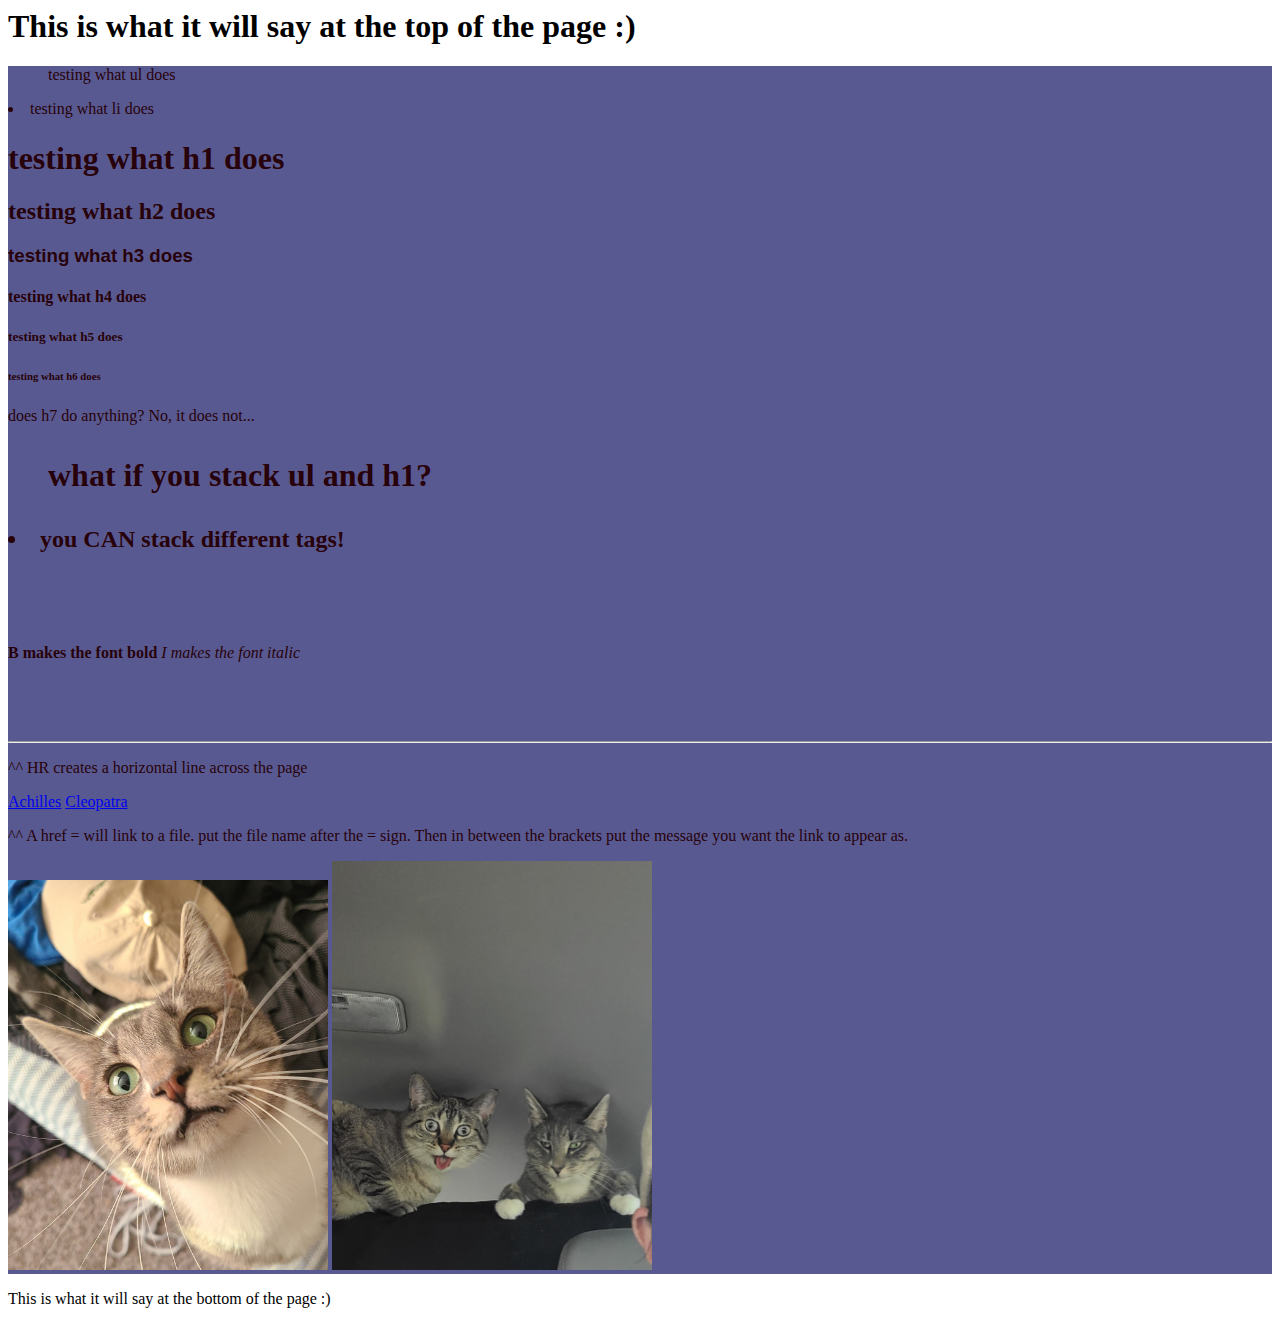
<file: index.html>
<html lang="en">
    <head>
        <meta charset="UTF-8">
        <title>Bootcamp Playground</title>
        <link rel="stylesheet" href="./style.css">
    </head>

    <body>
        <header id="top">
            <h1>This is what it will say at the top of the page :)</h1>
            
        </header>
        <main class="test1">
           <ul>testing what ul does</ul>
           <li>testing what li does</li>
           <h1> testing what h1 does</h1>
           <h2> testing what h2 does</h2>
           <h3 id="test2"> testing what h3 does</h3>
           <h4> testing what h4 does</h4>
           <h5> testing what h5 does</h5>
           <h6> testing what h6 does</h6>
           <h7> does h7 do anything? No, it does not...</h7>
           <h1><ul>what if you stack ul and h1?</ul></h1>
           <h2><li>you CAN stack different tags!</li></h2>
           <B> B makes the font bold</B>
           <I id="test3"> I makes the font italic</I>
           <HR>
            <p>^^ HR creates a horizontal line across the page</p>
            <A href="achilles flashback.jpg">Achilles</A>
            <A href="cleopatra.jpg">Cleopatra</A>
            <p>^^ A href = will link to a file.  put the file name after the = sign.  Then in between the brackets put the message you want the link to appear as.</p>
            
            <IMG id="achilles-photo" SRC="achilles flashback.jpg">
            <IMG id="achilles-photo" src="cleopatra.jpg">
            
        </main>
        <footer>
            <p>This is what it will say at the bottom of the page :)</p>
        </footer>
    </body>
</html>
</file>
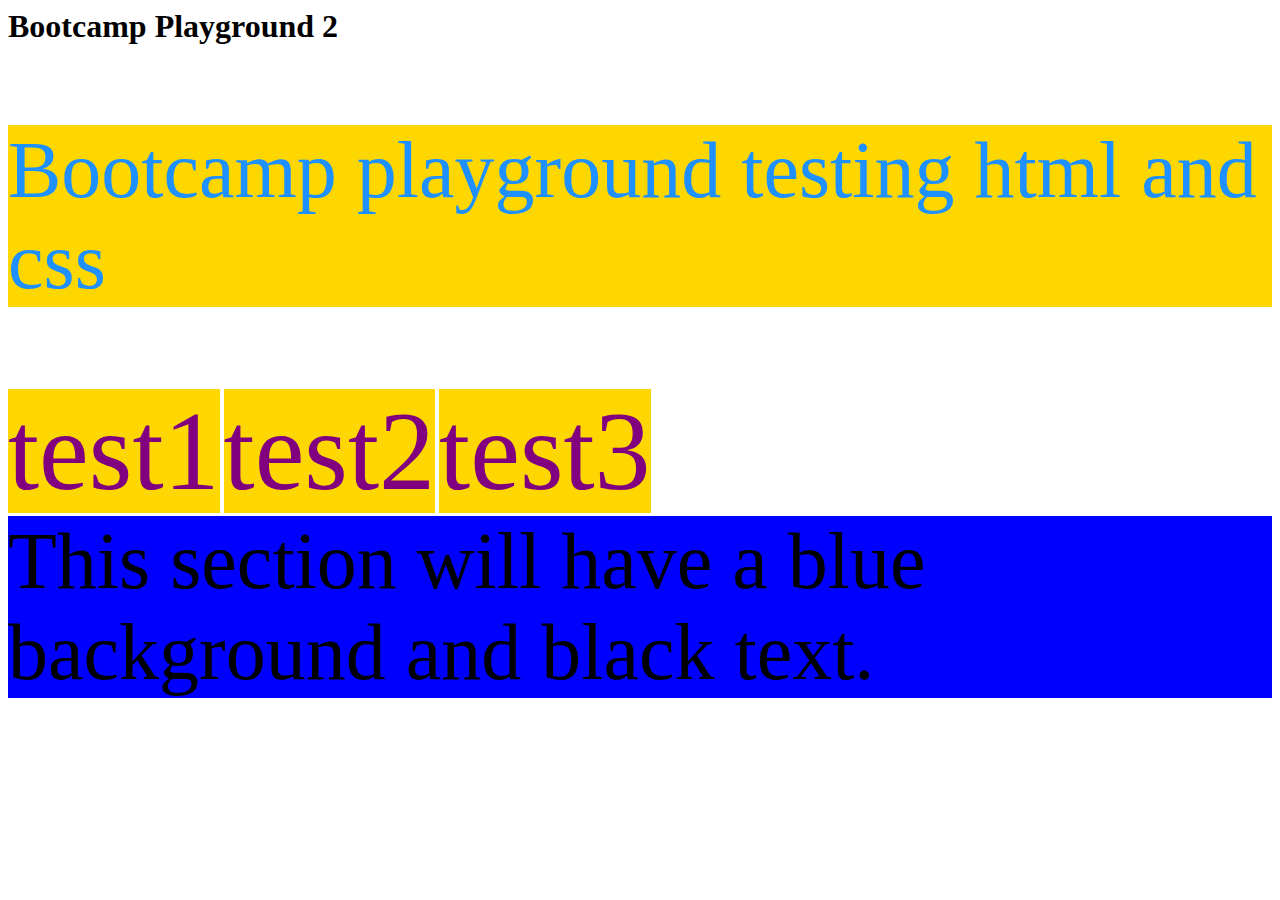
<file: index2.html>
<html   lang="en-US">
    <head>
        <meta charset="UTF-8">
        <title>Bootcamp Playground 2</title>
        <link rel="stylesheet" href="./style2.css">
    </head>

    <body>
        <h1>Bootcamp Playground 2</h1>

        <section>
            <p>Bootcamp playground testing html and css</p>
            <a>test1</a>
            <a>test2</a>
            <a>test3</a>
        </section>
        <div id="blue-black">
            This section will have a blue background and black text.
        </div>
    </body>
</html>
</file>
<file: style.css>
.test1 { 
    background-color: rgb(89, 89, 145); color: rgb(39, 2, 10);
}

#test2 {
    font-family: Arial, Helvetica, sans-serif;
}

#test3 {
    
    size: 10rem;
    line-height: 10rem;
}

#achilles-photo {
    width: 20rem;
    height: auto;
}
</file>
<file: style2.css>
p {
    color: dodgerblue;
    background-color: gold;
    font-size: 5rem;
}

a {
    color: purple;
    background-color: gold;
    font-size: 7rem;
}

#blue-black {
    color: black;
    background-color: blue;
    font-size: 5rem;
    font: bolder;
}
</file>
